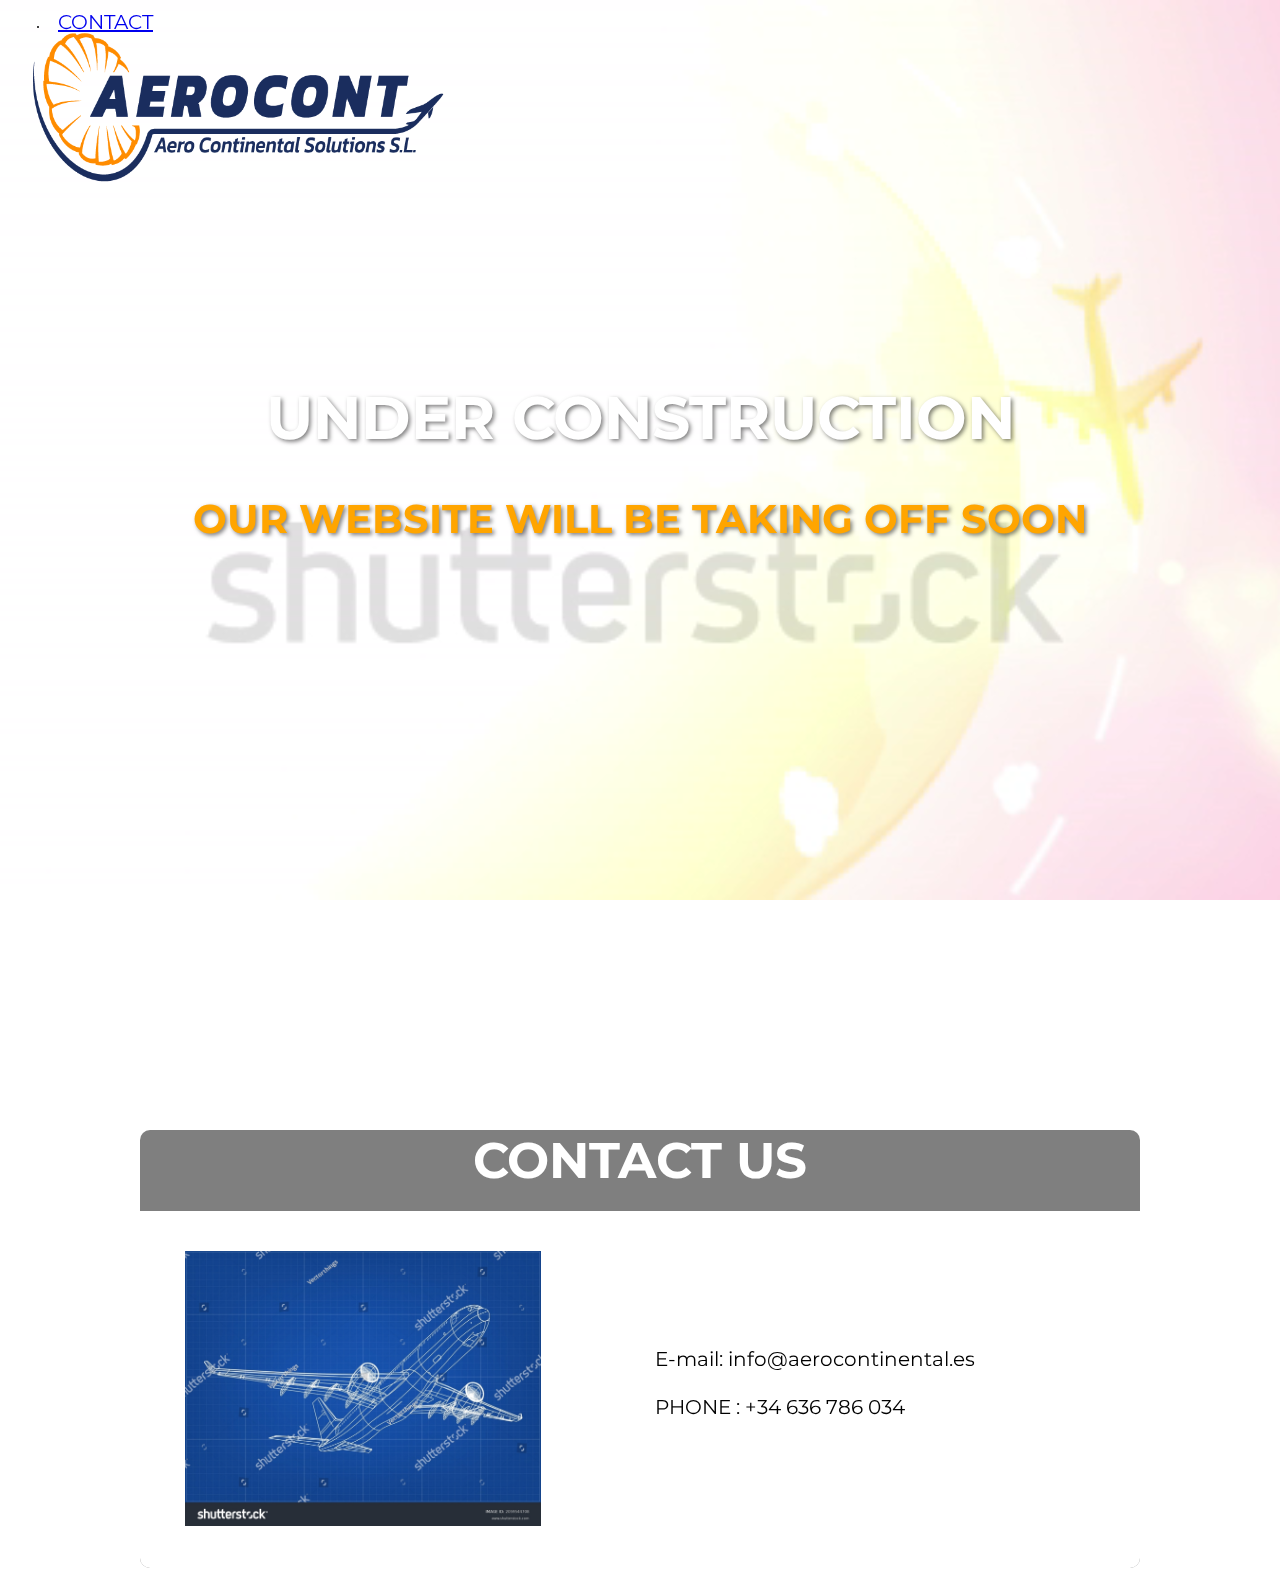
<file: index.html>
<!DOCTYPE html>
<html lang="en">

<head>
    <meta charset="utf-8">
    <meta name="viewport" content="width=device-width, initial-scale=1">
    <title>Aerocont</title>
    <!-- Bootstrap -->
    <link href="https://cdn.jsdelivr.net/npm/bootstrap@5.1.3/dist/css/bootstrap.min.css" rel="stylesheet"
        integrity="sha384-1BmE4kWBq78iYhFldvKuhfTAU6auU8tT94WrHftjDbrCEXSU1oBoqyl2QvZ6jIW3" crossorigin="anonymous">
    <!-- Google font & icons -->
    <link rel="preconnect" href="https://fonts.googleapis.com">
    <link rel="preconnect" href="https://fonts.gstatic.com" crossorigin>
    <link
        href="https://fonts.googleapis.com/css2?family=Lato:wght@300&family=Montserrat&family=Roboto:wght@300&display=swap"
        rel="stylesheet">
    <meta name="description" content="AeroCont">
    <meta name="author" content="Campa">
    <link href="./css/style.css" rel="stylesheet" media="screen">
</head>

<body>
    <div class="container">
        <!-- Navbar -->
        <nav class="navbar navbar-expand-lg navbar-light navbar-bg-transparent rounded-box mx-auto">
            <div class="container-fluid">
                <a class="navbar-brand" href="#"></a>
                <ul class="navbar-nav ml-auto">
                    <li class="nav-item">
                        <a class="nav-link" href="#contact-us">CONTACT</a>
                    </li>
                </ul>
            </div>
        </nav>


        <video class="background-video" autoplay muted loop>
            <source src="./img/1.mp4" type="video/mp4">
        </video>
        <div class="logo">
            <img src="./img/MARCA PRINCIPAL.png" alt="" class="imagen-posicionada">
        </div>
    </div>

    <div class="under-construction centered-text">
        <h1>UNDER CONSTRUCTION</h1>
        <p class="sub-text">OUR WEBSITE WILL BE TAKING OFF SOON</p>
    </div>
    <div class="contact-box">
        <div class="header" id="contact-us">CONTACT US</div>
        <div class="content">
            <div class="image">
                <img src="./img/contact.jpg" alt="Imagen de contacto">
            </div>
            <div class="text">
                <br><br><br><br>
                E-mail: info@aerocontinental.es<br><br>
                PHONE : +34 636 786 034<br><br>
            </div>
        </div>
    </div>


    <script>
        const navbar = document.querySelector('.navbar');

        navbar.addEventListener('mouseenter', () => {
            navbar.classList.remove('navbar-bg-transparent');
            navbar.classList.add('navbar-bg-black');
        });

        navbar.addEventListener('mouseleave', () => {
            navbar.classList.remove('navbar-bg-black');
            navbar.classList.add('navbar-bg-transparent');
        });
    </script>
    <script src="https://cdn.jsdelivr.net/npm/bootstrap@5.2.3/dist/js/bootstrap.bundle.min.js"
        integrity="sha384-kenU1KFdBIe4zVF0s0G1M5b4hcpxyD9F7jL+jjXkk+Q2h455rYXK/7HAuoJl+0I4"
        crossorigin="anonymous"></script>
</body>

</html>
</file>
<file: css/style.css>
html * {
    font-family: 'Montserrat', sans-serif;
    font-size: 62.5%;
}

.background-video {
    height: 100vh;
    width: 100vw;
    object-fit: cover;
    position: fixed;
    left: 0;
    right: 0;
    top: 0;
    bottom: 0;
    z-index: -1;
}

.logo {
    margin-top: 100px;

    width: 100%;
    height: 400px;
}

.imagen-posicionada {
    position: absolute;
    top: 0%;
    left: 0%;
    width: 480px;
    height: auto;

}

/* Estilos personalizados para el texto "CONTACT" en el navbar */
.navbar-nav .nav-link {
    font-size: 20px;
    /* Ajusta el tamaño de fuente deseado */
    padding: 5px 10px;
    /* Ajusta el relleno (padding) deseado */

}

/* Cambio de color de fondo al pasar el ratón */
.navbar-bg-transparent {
    background-color: transparent !important;
    /* Establece el fondo como transparente */
    transition: background-color 0.3s ease-in-out;
    /* Agrega una transición suave para el cambio de color de fondo */
}

.navbar-bg-transparent:hover {
    background-color: rgba(0, 0, 0, 0.5) !important;
    /* Fondo negro con 50% de transparencia al pasar el ratón */
}

.navbar-bg-black {
    background-color: black !important;
}

.rounded-box {
    border-top-left-radius: 0;
    border-top-right-radius: 0;
    border-bottom-left-radius: 5px;
    border-bottom-right-radius: 5px;
    overflow: hidden;
}

.navbar-nav .nav-item:hover .nav-link {
    color: orange;
    /* Cambia el color a naranja (o el color que desees) */
}

.navbar {
    height: 40px;
    max-width: 850px;
}

.navbar-bg-black:hover {
    background-color: rgba(0, 0, 0, 0.5);
    /* Fondo negro con 50% de transparencia */
}


.centered-text {
    position: fixed;
    top: 50%;
    left: 50%;
    transform: translate(-50%, -50%);
    text-align: center;
}

.centered-text h1,
.centered-text p.sub-text {
    font-size: 60px;
    /* Ajusta el tamaño de fuente deseado */
    color: white;
    /* Color del texto */
    text-shadow: 2px 2px 4px rgba(0, 0, 0, 0.5);
    /* Sombra de texto */
    white-space: nowrap;
    /* Evita el desplazamiento a la siguiente línea */
    font-weight: bold;
    /* Hace que el texto sea negrita */
    /* Otros estilos de texto, si es necesario */
}

.centered-text p.sub-text {
    color: orange;
    font-size: 40px;
    /* Cambia el color del texto a naranja */
}



.contact-box {
    background-color: rgba(0, 0, 0, 0.5);
    /* Fondo negro al 50% de transparencia */
    color: white;
    /* Color del texto */
    border-radius: 10px;
    /* Bordes redondeados */
    overflow: hidden;
    margin: 40% auto 0;
    max-width: 1000px;
    /* Oculta el contenido que se desborde */
}

.header {
    text-align: center;
    /* Centra el encabezado horizontalmente */
    font-size: 50px;
    /* Tamaño de fuente del encabezado */
    font-weight: bold;
    /* Texto en negrita */
    margin-bottom: 20px;
    /* Espacio inferior */
    background-color: transparent;
    /* Fondo transparente */
    padding: 0;
    /* Sin relleno */
}

.content {
    display: flex;
    /* Usa flexbox para organizar el contenido */
    background-color: white;
    /* Fondo blanco */
    padding: 20px;
    /* Espaciado interno para separar el contenido del fondo */
    border-radius: 0;
    /* Sin bordes redondeados */
}


.content {
    display: flex;
    /* Usa flexbox para organizar el contenido */
}

.image,
.text {
    background-color: white;
    padding: 20px;
    padding-left: 25px;
    /* Espaciado interno para separar el contenido del fondo */
}

.image {
    flex: 1;
    /* El 50% del ancho del contenedor */
    padding-right: 0px;
    /* Espaciado a la derecha de la imagen */
}

.image img {
    width: 80%;
    /* Tamaño de la imagen al 50% */
    /* Ajusta el ancho de la imagen al 50% del contenedor */
}

.text {
    flex: 1;
    /* El 50% del ancho del contenedor */
    font-size: 20px;
    /* Tamaño de fuente de texto a 20px */
    color: black;
}

.text p {
    font-size: 20px;
    /* Tamaño de fuente de texto a 20px */
    /* Tamaño de fuente del texto */
}


.under-construction {
    position: relative;
    bottom: 0;
    width: 100%;
    z-index: 1;
    margin-top: -10%;
}
</file>
